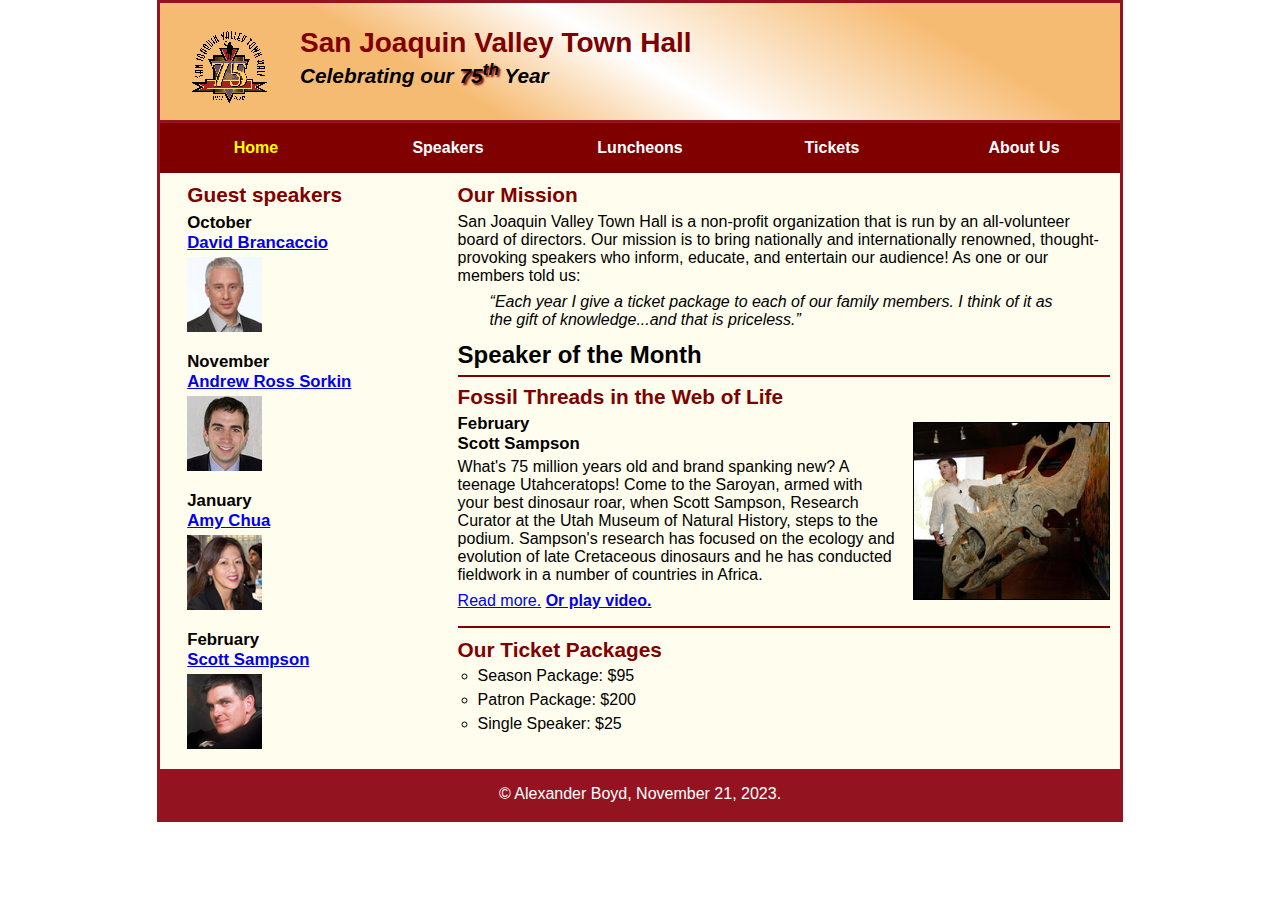
<file: index.html>
<!DOCTYPE html>
<html lang="en">

<head>
	<meta name="viewport" content="width=device-width, initial-scale=1">
	<title>San Joaquin Valley Town Hall</title>
	<link rel="shortcut icon" href="images/favicon.ico">
	<link rel="stylesheet" href="styles/slicknav.css">
	<link rel="stylesheet" href="styles/c8_main.css">
	<script src="https://code.jquery.com/jquery-3.7.1.js" integrity="sha256-eKhayi8LEQwp4NKxN+CfCh+3qOVUtJn3QNZ0TciWLP4=" crossorigin="anonymous"></script>
	<script src="jquery.slicknav.js"></script>
	<script>
		$(function(){
			$('#nav_menu').slicknav();
		});
	</script>

</head>

<body>
	<header>
		<img src="images/town_hall_logo.gif" alt="Town Hall logo" height="80">
		<h2>San Joaquin Valley Town Hall</h2>
		<h3>Celebrating our <span class="shadow">75<sup>th</sup></span> Year</h3>
	</header>
	
	<nav id = "nav_menu">
		<ul>
			<li class = "current"><a href="index.html"></a>Home</li>
            <li><a href=""></a>Speakers</li>
            <li><a href=""></a>Luncheons</li>
            <li><a href=""></a>Tickets</li>
            <li><a href=""></a>About Us
                <ul>
                    <li><a href="#"></a>Our History</li>
                    <li><a href="#"></a>Board of Directors</li>
                    <li><a href="#"></a>Past Speakers</li>
                    <li><a href="#"></a>Contact Informations</li>
                </ul>
            </li>
		</ul>
	</nav>

	<main>
		<section>
			<h2>Our Mission</h2>
			<p>San Joaquin Valley Town Hall is a non-profit organization that is run by an 
			   all-volunteer board of directors. Our mission is to bring nationally and 
			   internationally renowned, thought-provoking speakers who inform, educate, 
			   and entertain our audience! As one or our members told us:</p>
			<blockquote>&ldquo;Each year I give a ticket package to each of our family members. 
			I think of it as the gift of knowledge...and that is priceless.&rdquo;</blockquote>
			<h1>Speaker of the Month</h1>
			<article>
				<h2>Fossil Threads in the Web of Life</h2>
				<img src="images/sampson_dinosaur.jpg" alt="Scott Sampson with dinosaur">
				<h3>February<br>
				Scott Sampson</h3>
				<p>What's 75 million years old and brand spanking new? A teenage Utahceratops! 
				Come to the Saroyan, armed with your best dinosaur roar, when Scott Sampson, Research 
				Curator at the Utah Museum of Natural History, steps to the podium. Sampson's research 
				has focused on the ecology and evolution of late Cretaceous dinosaurs and he has conducted 
				fieldwork in a number of countries in Africa.</p>
				<p><a href="speakers/c7_sampson.html">Read more.</a>&nbsp;<b><a href = "#">Or play video.</a></b></p>
			</article>
			
			<h2>Our Ticket Packages</h2>
			<ul>
				<li>Season Package: $95</li>
				<li>Patron Package: $200</li>
				<li>Single Speaker: $25</li>
			</ul>
		</section>
		
		<aside>
			<h2>Guest speakers</h2>
			<div>
			<h3>October<br><a href="speakers/brancaccio.html">David Brancaccio</a></h3>
			<img src="images/brancaccio75.jpg" alt="David Brancaccio photo">
			<h3>November<br><a href="speakers/sorkin.html">Andrew Ross Sorkin</a></h3>
			<img src="images/sorkin75.jpg" alt="Andrew Ross Sorkin photo">
			<h3>January<br><a href="speakers/chua.html">Amy Chua</a></h3>
			<img src="images/chua75.jpg" alt="Amy Chua photo">
			<h3>February<br><a href="speakers/c7_sampson.html">Scott Sampson</a></h3>
			<img src="images/sampson75.jpg" alt="Scott Sampson photo">
			</div>
		</aside>
	</main>
	<footer>
		<p>&copy; Alexander Boyd, November 21, 2023. </p>
	</footer>
</body>
</html>
</file>
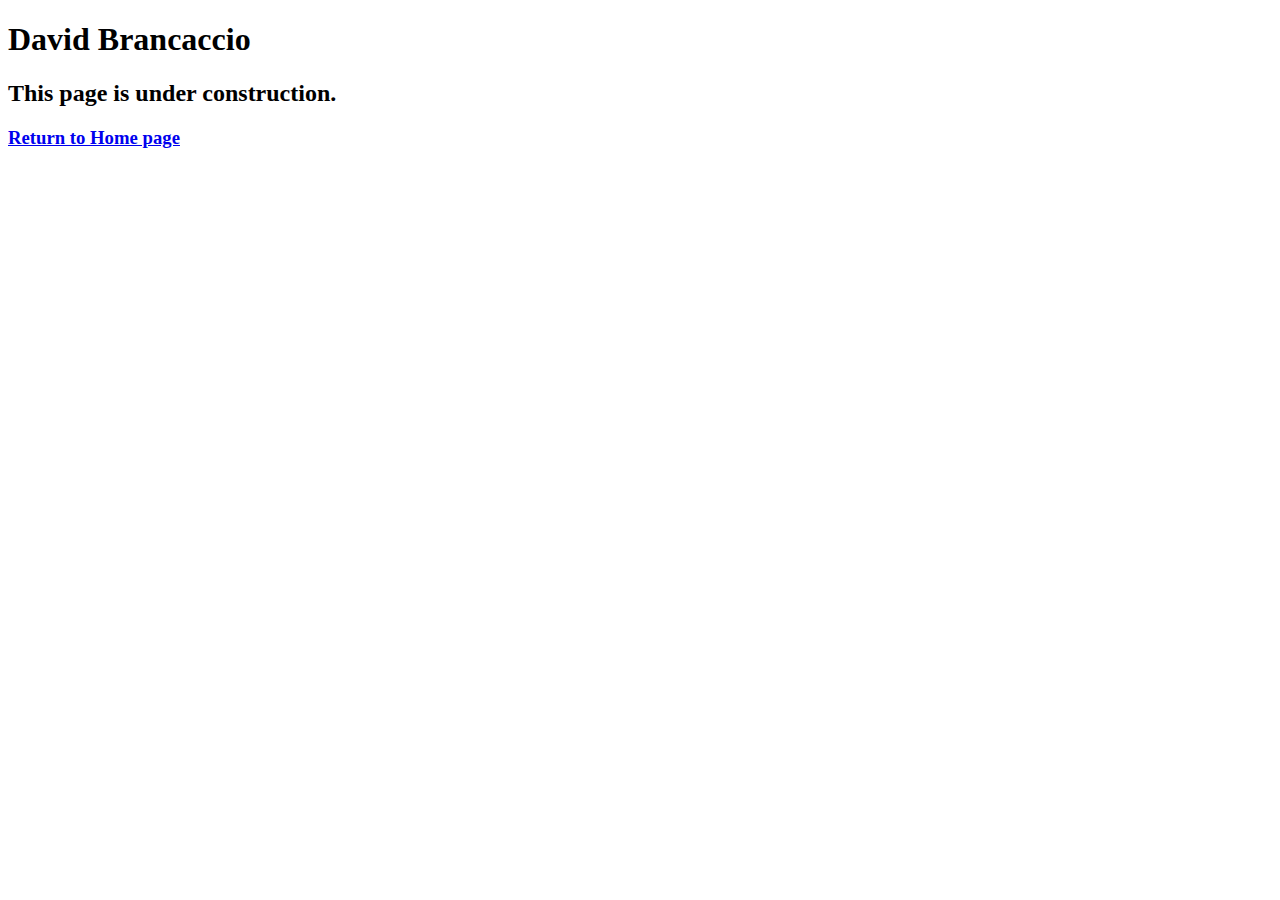
<file: speakers/brancaccio.html>
<!DOCTYPE html>
<html lang="en">

<head>
	<meta charset="utf-8">
	<title>San Joaquin Valley Town Hall</title>
	<link rel="shortcut icon" href="images/favicon.ico">
</head>

<body>
    <main>
	    <h1>David Brancaccio</h1>
	    <h2>This page is under construction.</h2>
		<h3><a href="../index.html">Return to Home page</a></h3>	        
    </main>
</body>

</html>
</file>
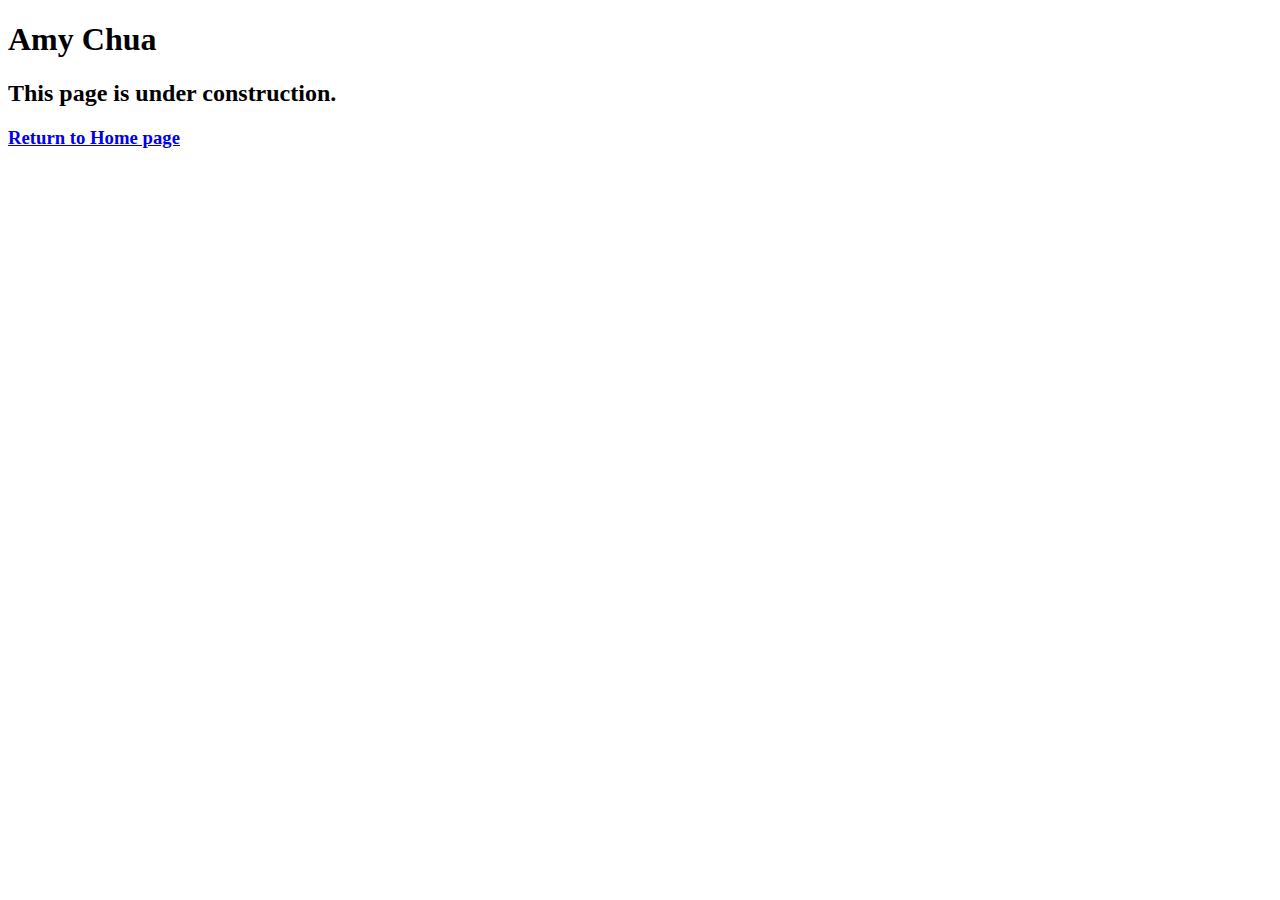
<file: speakers/chua.html>
<!DOCTYPE html>
<html lang="en">

<head>
	<meta charset="utf-8">
	<title>San Joaquin Valley Town Hall</title>
	<link rel="shortcut icon" href="images/favicon.ico">
</head>

<body>
	<main>
		<h1>Amy Chua</h1>
		<h2>This page is under construction.</h2>
		<h3><a href="../index.html">Return to Home page</a></h3>
	</main>
</body>

</html>
</file>
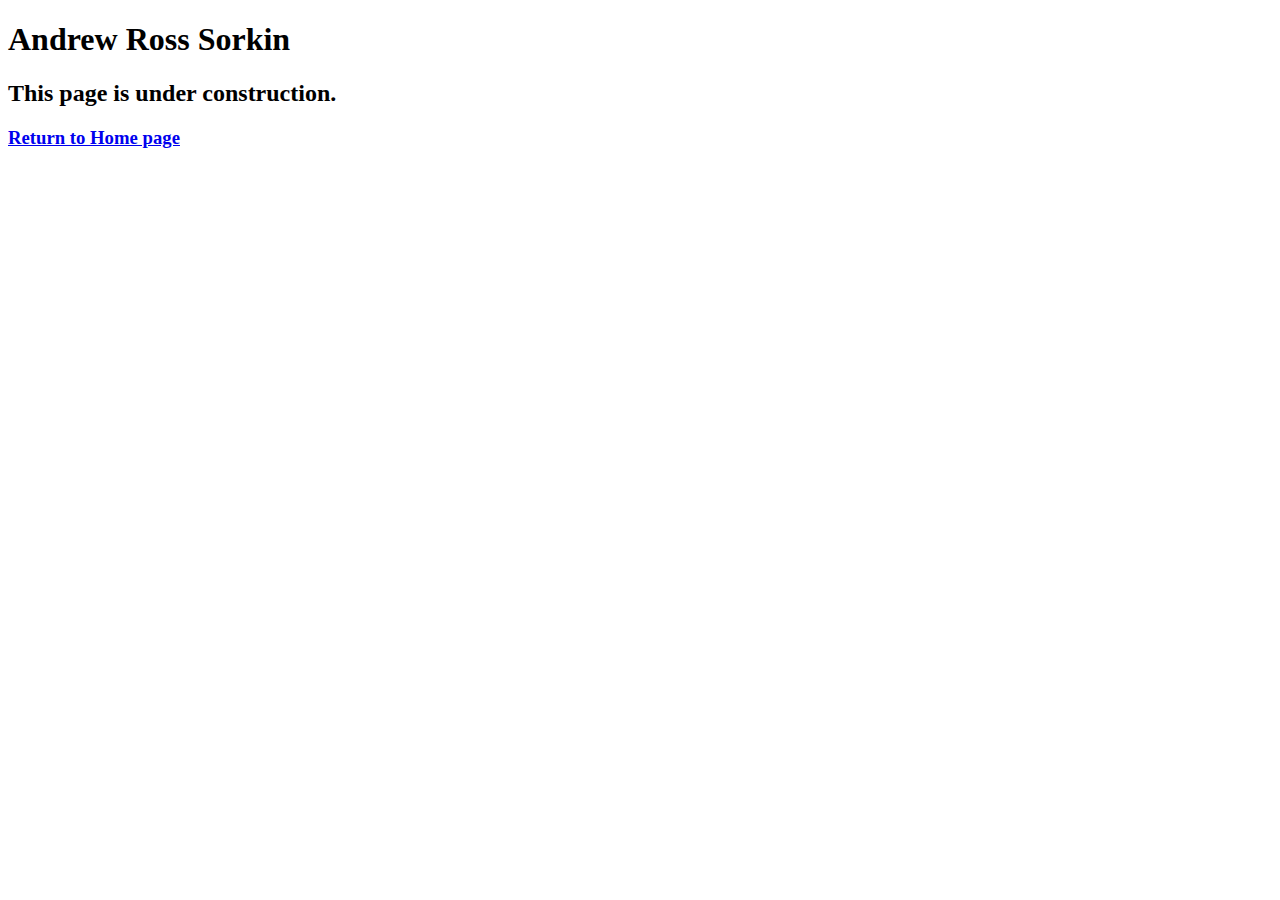
<file: speakers/sorkin.html>
<!DOCTYPE html>
<html lang="en">

<head>
	<meta charset="utf-8">
	<title>San Joaquin Valley Town Hall</title>
	<link rel="shortcut icon" href="images/favicon.ico">
</head>

<body>
	<main>
		<h1>Andrew Ross Sorkin</h1>
		<h2>This page is under construction.</h2>
		<h3><a href="../index.html">Return to Home page</a></h3>
	</main>
</body>

</html>
</file>
<file: styles/c8_main.css>
/* the styles for the elements */
* {
	margin: 0;
	padding: 0;
}
html {
	background-color: white;
}
body {
	font-family: Arial, Helvetica, sans-serif;
    font-size: 100%;
    width: 98%;
	max-width: 960px;
    margin: 0 auto;
    border: 3px solid #931420;
    background-color: #fffded;
}
a:focus, a:hover {
	font-style: italic;
}
/* the styles for the header */
header {
	padding: 1.5em 0 2em 0;
	border-bottom: 3px solid #931420;
		background-image: -moz-linear-gradient(
	    30deg, #f6bb73 0%, #f6bb73 30%, white 50%, #f6bb73 80%, #f6bb73 100%);
	background-image: -webkit-linear-gradient(
	    30deg, #f6bb73 0%, #f6bb73 30%, white 50%, #f6bb73 80%, #f6bb73 100%);
	background-image: -o-linear-gradient(
	    30deg, #f6bb73 0%, #f6bb73 30%, white 50%, #f6bb73 80%, #f6bb73 100%);
	background-image: linear-gradient(
	    30deg, #f6bb73 0%, #f6bb73 30%, white 50%, #f6bb73 80%, #f6bb73 100%);
}

header h2 {
	font-size: 175%;
	color: #800000;
}
header h3 {
	font-size: 130%;
	font-style: italic;
}
header img {
	float: left;
	padding: 0 3.125%;
}
.shadow {
	text-shadow: 2px 2px 2px #800000;
}
/* the styles for the navigation menu */


#nav_menu ul {
	list-style-type: none;
	margin: 0;
	padding: 0;
}

#nav_menu ul li {
	float: left;
	text-align: center;
	position: relative;
	display: block;
    width:100%; /* formerly width: 160px */
	max-width: 192px;
    padding: 1em 0;
    text-decoration: none;
    background-color: #800000;
    color: white;
    font-weight: bold;
}

#nav_menu li.current {
	color: yellow;
}
#nav_menu ul ul {
    display: none;
    position: absolute;
    top: 100%;
	
}
#nav_menu ul ul li {
	float: right;
}
#nav_menu ul li:hover > ul {
	display: block;
}
#nav_menu > ul::after {
    content: "";
    clear: both;
    display: block;
}

/* the styles for the section */
section {
	width: 68%;
	/* width: 585px; */
	float: right;
	padding-right: 1%;
	padding-left: 1%;
	/*padding: 0 20px 20px 20px;*/

}
section h1 {
	font-size: 150%;
	padding: .5em 0 .25em 0;
	margin: 0;
}
section h2 {
	color: #800000;
	font-size: 130%;
	padding: .5em 0 .25em 0;
}
section p {
	padding-bottom: .5em;
}
section blockquote {
	padding: 0 2em;
	font-style: italic;
}
section ul {
	padding: 0 0 .25em 1.25em;
	list-style-type: circle;
}
section li {
	padding-bottom: .35em;
}

section img {
	max-width: 30%;
	min-width: 150px;

}

/* the styles for the article */
article {
	padding: .5em 0;
	border-top: 2px solid #800000;
	border-bottom: 2px solid #800000;
}
article h2 {
	padding-top: 0;
}
article h3 {
	font-size: 105%;
	padding-bottom: .25em;
}
article img {
	float: right;
	margin: .5em 0 1em 1em;
	border: 1px solid black;
}

/* the styles for the aside */
aside {
	width: 24.32%;
	/* width: 215px;*/
	float: left;
	/*padding: 0 0 20px 20px;*/
	padding-right: 2.84%;
	padding-left: 2.84%;

}
aside h2 {
	color: #800000;
	font-size: 130%;
	padding: .5em 0 .25em 0;
}

aside h3 {
	font-size: 105%;
	padding-bottom: .25em;
}
aside img {
	padding-bottom: 1em;
}

/* the styles for the footer */
footer {
	background-color: #931420;
	clear: both;

}
footer p {
	text-align: center;
	color: white;
	padding: 1em 0;
}

.slicknav_menu {
	display:none;
}

@media only screen and (max-width: 996px) {

	main section h1 {
		font-size: 125%;
	}
	
	main section h2 {
		font-size: 110%;
	}

	main aside h3 {
		font-size: 85%;
	}

	#nav_menu {
		display:none;
	}

	.slicknav_menu {
		display: block;		
	}

	.slicknav_menu {
		background-color:#800000;		
	}

}

@media only screen and (max-width: 800px){

	header img {
		float: none;
	}
	
	header {
		text-align: center;
	}

	main section {
		float: none;	
		width: 98%; 
		
		}

	aside {
		float: none;
		padding-right: 2.84%;
		width: 94.32%;
		}

	article img {
		max-width: 20%;
	}

	aside div {
		-moz-column-count: 2;
		-webkit-column-count: 2;
		column-count: 2;	
	}
	
	}
</file>
